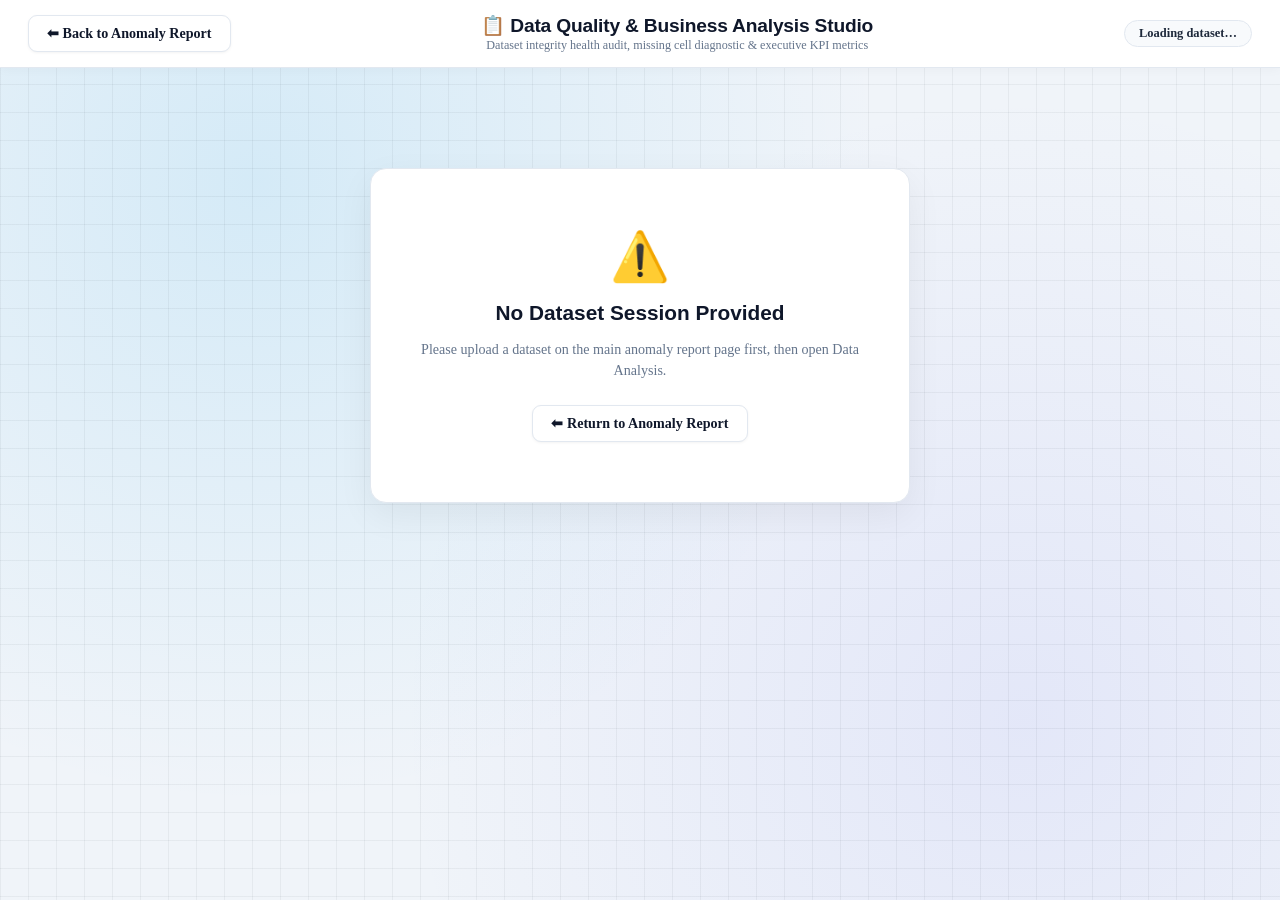
<file: static/analysis.html>
<!DOCTYPE html>
<html lang="en" data-theme="nordic">
<head>
  <meta charset="UTF-8" />
  <meta name="viewport" content="width=device-width, initial-scale=1.0" />
  <title>Data Quality &amp; Business Analysis Studio — Anomaly Engine</title>
  <link rel="stylesheet" href="style.css?v=18.0" />
</head>
<body class="studio-page-body">
  <header class="studio-header">
    <div class="studio-header-left">
      <button type="button" class="btn-back-to-report" id="btn-back-to-report" title="Return to Anomaly Report">
        ⬅ Back to Anomaly Report
      </button>
    </div>
    <div class="studio-header-center">
      <h1 class="studio-title">📋 Data Quality &amp; Business Analysis Studio</h1>
      <span class="studio-subtitle">Dataset integrity health audit, missing cell diagnostic &amp; executive KPI metrics</span>
    </div>
    <div class="studio-header-right">
      <span class="studio-dataset-pill" id="dataset-name-pill">Loading dataset…</span>
    </div>
  </header>

  <main class="studio-main-container">
    <!-- Error / No Session State -->
    <div id="studio-error-state" class="studio-error-card hidden">
      <div class="error-icon">⚠️</div>
      <h2 id="studio-error-title">No Active Dataset Session</h2>
      <p id="studio-error-msg">Please return to the Anomaly Report to upload a spreadsheet first.</p>
      <button type="button" class="btn-back-to-report" id="btn-error-back">⬅ Return to Anomaly Report</button>
    </div>

    <div id="analysis-main-content">
      <!-- Executive Summary Cards: Health Score + Business KPIs -->
      <section class="analysis-executive-grid">
        <!-- Health Score Card -->
        <div class="analysis-hero-card">
          <div class="card-top-tag">
            <span class="tag-title">DATA INTEGRITY SCORE</span>
            <span class="health-badge" id="analysis-health-badge">Analyzing…</span>
          </div>
          <div class="health-score-container">
            <div class="health-score-dial">
              <div class="health-score-value" id="analysis-health-score">--%</div>
              <div class="health-score-label">Overall Integrity</div>
            </div>
            <div class="health-details-list" id="analysis-health-details"></div>
          </div>
        </div>

        <!-- Business KPIs Card -->
        <div class="analysis-hero-card kpi-hero-card">
          <div class="card-top-tag">
            <span class="tag-title">💼 EXECUTIVE BUSINESS KPIS</span>
            <span class="kpi-auto-tag">Auto-Calculated</span>
          </div>
          <div class="kpis-grid" id="analysis-kpis-grid"></div>
        </div>
      </section>

      <!-- Column Distribution Profiling Section -->
      <section class="analysis-table-section">
        <div class="table-section-header">
          <div>
            <h2 class="table-section-title">📊 Parameter &amp; Column Distribution Profiling</h2>
            <p class="table-section-desc">Audit each column's completeness, distinct values, and statistical distributions</p>
          </div>
          <div class="table-header-controls">
            <input type="text" id="col-search-input" class="col-search-box" placeholder="🔍 Search columns…" />
            <div class="table-filter-chips" id="analysis-col-filters">
              <button type="button" class="col-filter-chip active" data-col-filter="all">All (<span id="col-filter-count-all">0</span>)</button>
              <button type="button" class="col-filter-chip" data-col-filter="numeric">Numeric (<span id="col-filter-count-num">0</span>)</button>
              <button type="button" class="col-filter-chip" data-col-filter="categorical">Categorical (<span id="col-filter-count-cat">0</span>)</button>
              <button type="button" class="col-filter-chip" data-col-filter="issues">Missing/Nulls (<span id="col-filter-count-issues">0</span>)</button>
            </div>
          </div>
        </div>

        <div class="analysis-table-wrap">
          <table class="analysis-table" id="analysis-table">
            <thead>
              <tr>
                <th>Column Name</th>
                <th>Type</th>
                <th>Completeness</th>
                <th>Missing / Corrupted</th>
                <th>Distinct Values</th>
                <th>Summary Statistics &amp; Distributions</th>
              </tr>
            </thead>
            <tbody id="analysis-table-body"></tbody>
          </table>
        </div>
      </section>
    </div>
  </main>

  <script src="analysis.js?v=18.0"></script>
</body>
</html>
</file>
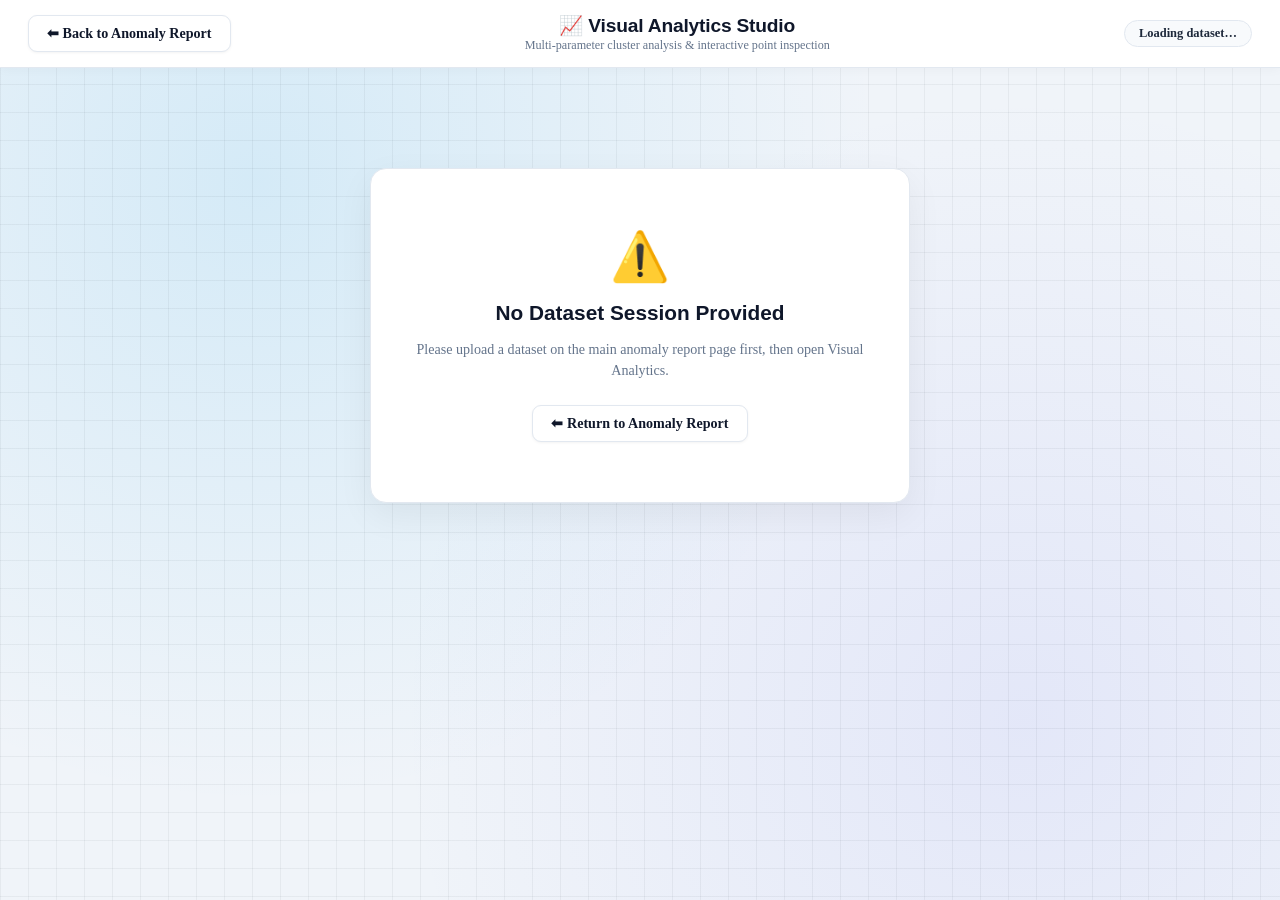
<file: static/visuals.html>
<!DOCTYPE html>
<html lang="en" data-theme="nordic">
<head>
  <meta charset="UTF-8" />
  <meta name="viewport" content="width=device-width, initial-scale=1.0" />
  <title>Visual Analytics Studio — Anomaly Engine</title>
  <link rel="stylesheet" href="style.css?v=18.0" />
</head>
<body class="studio-page-body">
  <header class="studio-header">
    <div class="studio-header-left">
      <button type="button" class="btn-back-to-report" id="btn-back-to-report" title="Return to Anomaly Report">
        ⬅ Back to Anomaly Report
      </button>
    </div>
    <div class="studio-header-center">
      <h1 class="studio-title">📈 Visual Analytics Studio</h1>
      <span class="studio-subtitle">Multi-parameter cluster analysis &amp; interactive point inspection</span>
    </div>
    <div class="studio-header-right">
      <span class="studio-dataset-pill" id="dataset-name-pill">Loading dataset…</span>
    </div>
  </header>

  <main class="studio-main-container">
    <!-- Controls Toolbar -->
    <div class="studio-controls-bar">
      <div class="studio-control-group">
        <label for="chart-x-col">X-Axis Parameter:</label>
        <select id="chart-x-col" class="chart-select"></select>
      </div>
      <div class="studio-control-group">
        <label for="chart-y-col">Y-Axis Parameter:</label>
        <select id="chart-y-col" class="chart-select"></select>
      </div>
      <div class="studio-filter-group" id="chart-filter-buttons">
        <button type="button" class="legend-btn btn-all active" data-chart-filter="all" title="Show all points">All Points</button>
        <button type="button" class="legend-btn btn-high" data-chart-filter="high" title="Show only high confidence anomalies">🔴 High Anomaly</button>
        <button type="button" class="legend-btn btn-med" data-chart-filter="med" title="Show only medium confidence anomalies">🟡 Med Anomaly</button>
        <button type="button" class="legend-btn btn-normal" data-chart-filter="normal" title="Show only normal records">🔵 Normal Record</button>
      </div>
      <div class="studio-controls-tip">
        <span>💡 Click any dot on the chart to inspect row details</span>
      </div>
    </div>

    <!-- Error / No Session State -->
    <div id="studio-error-state" class="studio-error-card hidden">
      <div class="error-icon">⚠️</div>
      <h2 id="studio-error-title">No Active Dataset Session</h2>
      <p id="studio-error-msg">Please return to the Anomaly Report to upload a spreadsheet or run anomaly detection first.</p>
      <button type="button" class="btn-back-to-report" id="btn-error-back">⬅ Return to Anomaly Report</button>
    </div>

    <!-- Studio Content Grid: Left Chart + Right Inspector -->
    <div class="studio-grid" id="studio-content-grid">
      <!-- Chart Column -->
      <div class="studio-chart-wrapper">
        <canvas id="parameter-scatter-canvas"></canvas>
      </div>

      <!-- Inspector Column -->
      <aside class="studio-inspector-panel">
        <div class="inspector-card-header">
          <div>
            <div class="inspector-card-title">🔍 Row Inspector</div>
            <div class="inspector-card-subtitle">Real-time parameters &amp; audit findings</div>
          </div>
          <span class="inspector-badge badge-normal" id="inspector-status-badge">Select a Point</span>
        </div>

        <div class="inspector-empty-state" id="inspector-empty">
          <div class="empty-icon">🎯</div>
          <h3>Select Any Point on the Chart</h3>
          <p>Click any normal or flagged dot on the scatter plot to inspect its exact Excel row number, parameter breakdown, and AI audit notes.</p>
        </div>

        <div class="inspector-details-wrap hidden" id="inspector-content">
          <div class="inspector-row-headline">
            <h2 id="inspector-row-title">Excel Row --</h2>
            <span class="inspector-row-sub" id="inspector-row-sub"></span>
          </div>

          <!-- Anomaly Diagnosis Box if flagged -->
          <div class="inspector-diagnosis-box hidden" id="inspector-diagnosis-box">
            <div class="diag-header">⚡ Detection Diagnosis</div>
            <div class="diag-content" id="inspector-diagnosis-text"></div>
          </div>

          <!-- Parameter Values Grid -->
          <div class="inspector-values-section">
            <div class="values-section-title">Row Parameters &amp; Values</div>
            <div class="inspector-stats-grid" id="inspector-stats-grid"></div>
          </div>
        </div>
      </aside>
    </div>
  </main>

  <script src="chart.umd.min.js"></script>
  <script src="visuals.js?v=18.0"></script>
</body>
</html>
</file>
<file: static/style.css>
:root, [data-theme="nordic"] {
    --bg-base: #f0f4f9;
    --bg-pattern: 
        linear-gradient(rgba(15, 23, 42, 0.05) 1px, transparent 1px),
        linear-gradient(90deg, rgba(15, 23, 42, 0.05) 1px, transparent 1px),
        radial-gradient(circle at 20% 20%, rgba(14, 165, 233, 0.12) 0%, transparent 50%),
        radial-gradient(circle at 80% 80%, rgba(99, 102, 241, 0.09) 0%, transparent 50%);
    --pattern-size: 28px 28px, 28px 28px, 100% 100%, 100% 100%;

    --sidebar-bg: #ffffff;
    --sidebar-border: #cbd5e1;
    --sidebar-text: #0f172a;
    --sidebar-subtext: #475569;
    --input-bg: #f8fafc;
    --input-border: #cbd5e1;

    --panel: #ffffff;
    --panel-border: #e2e8f0;
    --panel-shadow: 0 16px 40px rgba(15, 23, 42, 0.08);
    
    --card-bg: #ffffff;
    --card-border: #e2e8f0;
    --card-hover-border: #38bdf8;

    --text: #1e293b;
    --text-heading: #0f172a;
    --text-muted: #64748b;
    
    --accent: #0284c7;
    --accent-hover: #0369a1;
    --accent-dim: rgba(2, 132, 199, 0.12);
    --accent-gradient: linear-gradient(135deg, #0284c7 0%, #4f46e5 100%);

    --danger: #e11d48;
    --danger-dim: rgba(225, 29, 72, 0.12);
    --warn: #d97706;
    --warn-dim: rgba(217, 119, 6, 0.12);
    --success: #059669;
    --success-dim: rgba(5, 150, 105, 0.12);

    --border: #e2e8f0;
    --table-head-bg: #f8fafc;
    --table-border: #e2e8f0;

    --breakdown-track: #e2e8f0;
    --breakdown-fill: linear-gradient(90deg, #0284c7 0%, #6366f1 100%);

    --stat-pill-bg: #f8fafc;
    --stat-pill-border: #cbd5e1;
    --stat-pill-text: #334155;

    --summary-box-bg: #f0f9ff;
    --summary-box-border: #bae6fd;
    --summary-box-text: #0369a1;

    --chip-bg: #f1f5f9;
    --chip-text: #475569;
    --chip-border: #cbd5e1;
}
[data-theme="midnight"] {
    --bg-base: #080d1a;
    --bg-pattern: 
        linear-gradient(rgba(56, 189, 248, 0.05) 1px, transparent 1px),
        linear-gradient(90deg, rgba(56, 189, 248, 0.05) 1px, transparent 1px),
        radial-gradient(circle at 15% 15%, rgba(56, 189, 248, 0.15) 0%, transparent 45%),
        radial-gradient(circle at 85% 85%, rgba(99, 102, 241, 0.14) 0%, transparent 50%),
        radial-gradient(circle at 50% 50%, rgba(147, 51, 234, 0.07) 0%, transparent 65%);
    --pattern-size: 32px 32px, 32px 32px, 100% 100%, 100% 100%, 100% 100%;

    --sidebar-bg: rgba(11, 18, 33, 0.88);
    --sidebar-border: rgba(56, 189, 248, 0.18);
    --sidebar-text: #f8fafc;
    --sidebar-subtext: #94a3b8;
    --input-bg: rgba(17, 27, 49, 0.8);
    --input-border: rgba(255, 255, 255, 0.12);

    --panel: #0c1426;
    --panel-border: rgba(56, 189, 248, 0.16);
    --panel-shadow: 0 16px 40px rgba(0, 0, 0, 0.5);
    
    --card-bg: #111a2f;
    --card-border: rgba(255, 255, 255, 0.08);
    --card-hover-border: rgba(56, 189, 248, 0.35);

    --text: #e2e8f0;
    --text-heading: #ffffff;
    --text-muted: #8ca0ba;
    
    --accent: #38bdf8;
    --accent-hover: #0ea5e9;
    --accent-dim: rgba(56, 189, 248, 0.18);
    --accent-gradient: linear-gradient(135deg, #38bdf8 0%, #6366f1 100%);

    --danger: #f43f5e;
    --danger-dim: rgba(244, 63, 94, 0.2);
    --warn: #fbbf24;
    --warn-dim: rgba(251, 191, 36, 0.2);
    --success: #34d399;
    --success-dim: rgba(52, 211, 153, 0.2);

    --border: rgba(255, 255, 255, 0.1);
    --table-head-bg: #14203a;
    --table-border: rgba(255, 255, 255, 0.06);

    --breakdown-track: #15223e;
    --breakdown-fill: linear-gradient(90deg, #38bdf8 0%, #818cf8 100%);

    --stat-pill-bg: #162442;
    --stat-pill-border: rgba(56, 189, 248, 0.22);
    --stat-pill-text: #cbd5e1;

    --summary-box-bg: rgba(56, 189, 248, 0.08);
    --summary-box-border: rgba(56, 189, 248, 0.25);
    --summary-box-text: #e2e8f0;
    
    --chip-bg: #141f36;
    --chip-text: #94a3b8;
    --chip-border: rgba(255, 255, 255, 0.12);
}

[data-theme="emerald"] {
    --bg-base: #05120c;
    --bg-pattern: 
        radial-gradient(rgba(52, 211, 153, 0.15) 1.5px, transparent 1.5px),
        radial-gradient(circle at 20% 20%, rgba(16, 185, 129, 0.2) 0%, transparent 45%),
        radial-gradient(circle at 80% 80%, rgba(6, 182, 212, 0.14) 0%, transparent 50%);
    --pattern-size: 24px 24px, 100% 100%, 100% 100%;

    --sidebar-bg: rgba(8, 25, 18, 0.88);
    --sidebar-border: rgba(52, 211, 153, 0.24);
    --sidebar-text: #ecfdf5;
    --sidebar-subtext: #a7f3d0;
    --input-bg: rgba(12, 36, 26, 0.8);
    --input-border: rgba(52, 211, 153, 0.18);

    --panel: #091c13;
    --panel-border: rgba(52, 211, 153, 0.2);
    --panel-shadow: 0 16px 40px rgba(0, 0, 0, 0.55);
    
    --card-bg: #0e271c;
    --card-border: rgba(52, 211, 153, 0.15);
    --card-hover-border: rgba(52, 211, 153, 0.45);

    --text: #d1fae5;
    --text-heading: #ffffff;
    --text-muted: #6ee7b7;
    
    --accent: #10b981;
    --accent-hover: #059669;
    --accent-dim: rgba(16, 185, 129, 0.22);
    --accent-gradient: linear-gradient(135deg, #10b981 0%, #06b6d4 100%);

    --danger: #f43f5e;
    --danger-dim: rgba(244, 63, 94, 0.25);
    --warn: #f59e0b;
    --warn-dim: rgba(245, 158, 11, 0.25);
    --success: #34d399;
    --success-dim: rgba(52, 211, 153, 0.25);

    --border: rgba(52, 211, 153, 0.16);
    --table-head-bg: #113123;
    --table-border: rgba(52, 211, 153, 0.1);

    --breakdown-track: #123325;
    --breakdown-fill: linear-gradient(90deg, #10b981 0%, #06b6d4 100%);

    --stat-pill-bg: #123325;
    --stat-pill-border: rgba(52, 211, 153, 0.25);
    --stat-pill-text: #d1fae5;

    --summary-box-bg: rgba(16, 185, 129, 0.1);
    --summary-box-border: rgba(16, 185, 129, 0.3);
    --summary-box-text: #ecfdf5;

    --chip-bg: #0f2c1f;
    --chip-text: #a7f3d0;
    --chip-border: rgba(52, 211, 153, 0.18);
}

[data-theme="aurora"] {
    --bg-base: #0c0819;
    --bg-pattern: 
        linear-gradient(rgba(192, 132, 252, 0.05) 1px, transparent 1px),
        linear-gradient(90deg, rgba(192, 132, 252, 0.05) 1px, transparent 1px),
        radial-gradient(circle at 15% 20%, rgba(168, 85, 247, 0.22) 0%, transparent 45%),
        radial-gradient(circle at 85% 80%, rgba(244, 63, 94, 0.18) 0%, transparent 50%),
        radial-gradient(circle at 50% 50%, rgba(59, 130, 246, 0.12) 0%, transparent 60%);
    --pattern-size: 32px 32px, 32px 32px, 100% 100%, 100% 100%, 100% 100%;

    --sidebar-bg: rgba(21, 15, 41, 0.88);
    --sidebar-border: rgba(192, 132, 252, 0.22);
    --sidebar-text: #faf5ff;
    --sidebar-subtext: #d8b4fe;
    --input-bg: rgba(28, 20, 53, 0.8);
    --input-border: rgba(192, 132, 252, 0.18);

    --panel: #130e26;
    --panel-border: rgba(192, 132, 252, 0.2);
    --panel-shadow: 0 16px 40px rgba(0, 0, 0, 0.55);
    
    --card-bg: #1a1334;
    --card-border: rgba(192, 132, 252, 0.14);
    --card-hover-border: rgba(192, 132, 252, 0.4);

    --text: #f3e8ff;
    --text-heading: #ffffff;
    --text-muted: #c084fc;
    
    --accent: #a855f7;
    --accent-hover: #9333ea;
    --accent-dim: rgba(168, 85, 247, 0.25);
    --accent-gradient: linear-gradient(135deg, #a855f7 0%, #f43f5e 100%);

    --danger: #f43f5e;
    --danger-dim: rgba(244, 63, 94, 0.25);
    --warn: #fbbf24;
    --warn-dim: rgba(251, 191, 36, 0.25);
    --success: #34d399;
    --success-dim: rgba(52, 211, 153, 0.25);

    --border: rgba(192, 132, 252, 0.16);
    --table-head-bg: #211843;
    --table-border: rgba(192, 132, 252, 0.1);

    --breakdown-track: #241a4a;
    --breakdown-fill: linear-gradient(90deg, #a855f7 0%, #f43f5e 100%);

    --stat-pill-bg: #221845;
    --stat-pill-border: rgba(192, 132, 252, 0.25);
    --stat-pill-text: #f3e8ff;

    --summary-box-bg: rgba(168, 85, 247, 0.12);
    --summary-box-border: rgba(168, 85, 247, 0.3);
    --summary-box-text: #faf5ff;

    --chip-bg: #201741;
    --chip-text: #d8b4fe;
    --chip-border: rgba(192, 132, 252, 0.2);
}

* { box-sizing: border-box; }

body {
    margin: 0;
    background-color: var(--bg-base);
    background-image: var(--bg-pattern);
    background-size: var(--pattern-size);
    background-attachment: fixed;
    color: var(--text);
    font-family: 'Inter', -apple-system, sans-serif;
    font-size: 14px;
    min-height: 100vh;
    transition: background-color 0.3s, color 0.3s;
}

h1, h2, h3 { font-family: 'Space Grotesk', sans-serif; margin: 0; }
.hidden { display: none !important; }

.layout {
    display: flex;
    min-height: 100vh;
    padding: 16px; 
    gap: 16px;
}

.sidebar {
    width: 290px;
    flex-shrink: 0;
    background: var(--sidebar-bg);
    backdrop-filter: blur(25px);
    -webkit-backdrop-filter: blur(25px);
    border: 1px solid var(--sidebar-border);
    border-radius: 24px;
    padding: 24px 20px;
    color: var(--sidebar-text);
    box-shadow: 0 8px 32px rgba(0, 0, 0, 0.25);
    max-height: calc(100vh - 32px);
    overflow-y: auto;
    transition: background 0.3s, border-color 0.3s, color 0.3s;
}

.sidebar::-webkit-scrollbar { width: 4px; }
.sidebar::-webkit-scrollbar-track { background: transparent; }
.sidebar::-webkit-scrollbar-thumb { background: rgba(255, 255, 255, 0.15); border-radius: 4px; }
.sidebar::-webkit-scrollbar-thumb:hover { background: rgba(255, 255, 255, 0.3); }

.sidebar-header { font-size: 1.25rem; font-weight: 700; margin-bottom: 22px; color: var(--sidebar-text); }
.side-section { margin-bottom: 22px; }
.side-section h3 { font-size: 0.82rem; font-weight: 600; margin-bottom: 12px; color: var(--sidebar-subtext); text-transform: uppercase; letter-spacing: 0.05em; }
.field-label, .hint, .hr-values.empty { color: var(--sidebar-subtext) !important; display: block; font-size: 0.78rem; margin: 12px 0 5px; }
.optional-tag { border: 1px solid var(--sidebar-border); color: var(--sidebar-subtext); border-radius: 999px; padding: 1px 8px; margin-left: 6px; font-size: 0.68rem; }

.theme-picker-grid { display: grid; grid-template-columns: 1fr 1fr; gap: 8px; margin-bottom: 18px; }
.theme-btn {
    background: var(--input-bg);
    border: 1px solid var(--sidebar-border);
    color: var(--sidebar-subtext);
    border-radius: 8px;
    padding: 8px 6px;
    font-size: 0.78rem;
    font-family: 'Inter', sans-serif;
    font-weight: 600;
    cursor: pointer;
    transition: 0.2s;
    text-align: center;
}
.theme-btn:hover { color: var(--sidebar-text); border-color: var(--accent); background: var(--accent-dim); }
.theme-btn.active {
    background: var(--accent);
    color: #ffffff;
    border-color: var(--accent);
    box-shadow: 0 2px 10px var(--accent-dim);
}

.segmented { background: var(--input-bg); border: 1px solid var(--sidebar-border); border-radius: 8px; padding: 4px; display: flex; gap: 4px; }
.segment { color: var(--sidebar-subtext); border-radius: 6px; padding: 8px 0; font-size: 0.82rem; font-family: 'Inter', sans-serif; font-weight: 600; transition: 0.2s; background: transparent; border: none; cursor: pointer; flex: 1; }
.segment.active { background: var(--accent); color: #ffffff; box-shadow: 0 2px 8px var(--accent-dim); }
.segment:not(.active):hover { color: var(--sidebar-text); background: var(--accent-dim); }

.preset-grid { display: grid; grid-template-columns: 1fr 1fr; gap: 8px; margin: 8px 0 16px; }
.preset-btn {
    min-height: 34px;
    display: flex;
    align-items: center;
    justify-content: center;
    background: var(--input-bg);
    color: var(--sidebar-subtext);
    border: 1px solid var(--sidebar-border);
    border-radius: 8px;
    padding: 6px 8px;
    font-size: 0.78rem;
    font-family: 'Inter', sans-serif;
    font-weight: 600;
    cursor: pointer;
    transition: 0.2s;
    text-align: center;
}
.preset-btn:hover { background: var(--accent-dim); color: var(--sidebar-text); border-color: var(--accent); }
.preset-btn.active { background: var(--accent); color: #ffffff; border-color: var(--accent); box-shadow: 0 2px 8px var(--accent-dim); }

input[type="range"] { width: 100%; accent-color: var(--accent); background: transparent; height: 18px; cursor: pointer; }
select, input[type="text"] {
    width: 100%;
    background: var(--input-bg);
    border: 1px solid var(--sidebar-border);
    color: var(--sidebar-text);
    border-radius: 8px;
    padding: 10px 12px;
    font-family: 'Inter', sans-serif;
}
select:focus, input[type="text"]:focus { outline: none; border-color: var(--accent); box-shadow: 0 0 8px var(--accent-dim); }
select option { background: var(--bg-base); color: var(--text); }
.hr-values { background: var(--input-bg); border: 1px solid var(--sidebar-border); border-radius: 8px; padding: 8px; max-height: 160px; overflow-y: auto; }
.hr-values label { display: flex; align-items: center; gap: 8px; padding: 4px 0; font-size: 0.82rem; cursor: pointer; color: var(--sidebar-text); }
.hr-values input[type="checkbox"] { accent-color: var(--accent); }

.toggle-row {
    display: flex;
    justify-content: space-between;
    align-items: center;
    background: var(--input-bg);
    border: 1px solid var(--sidebar-border);
    border-radius: 10px;
    padding: 10px 12px;
    margin: 18px 0 8px;
    cursor: pointer;
    transition: 0.2s;
}
.toggle-row:hover {
    border-color: var(--accent);
}
.toggle-label { font-size: 0.82rem; font-weight: 600; color: var(--sidebar-text); }
.toggle-sub { font-size: 0.7rem; color: var(--sidebar-subtext); margin-top: 2px; }

.switch {
    position: relative;
    width: 44px;
    height: 24px;
    display: inline-block;
    flex-shrink: 0;
    cursor: pointer;
}
.switch input {
    opacity: 0 !important;
    width: 0 !important;
    height: 0 !important;
    position: absolute !important;
    margin: 0 !important;
    pointer-events: none;
}
.slider-toggle {
    position: absolute;
    cursor: pointer;
    inset: 0;
    background: #cbd5e1;
    border-radius: 999px;
    transition: 0.25s cubic-bezier(0.4, 0, 0.2, 1);
    border: 1px solid var(--sidebar-border);
}
.slider-toggle::before {
    content: "";
    position: absolute;
    height: 18px;
    width: 18px;
    left: 2px;
    bottom: 2px;
    background: #ffffff;
    border-radius: 50%;
    transition: 0.25s cubic-bezier(0.4, 0, 0.2, 1);
    box-shadow: 0 1px 4px rgba(0, 0, 0, 0.25);
}
.switch input:checked + .slider-toggle {
    background: var(--accent);
    border-color: var(--accent);
}
.switch input:checked + .slider-toggle::before {
    transform: translateX(20px);
    background: #ffffff;
}

.main {
    flex: 1;
    background: var(--panel);
    border: 1px solid var(--panel-border);
    border-radius: 24px;
    padding: 32px 40px 60px;
    box-shadow: var(--panel-shadow);
    overflow-y: auto;
    transition: background 0.3s, border-color 0.3s;
}

.hero {
    display: flex;
    justify-content: space-between;
    align-items: center;
    padding-bottom: 24px;
    border-bottom: 1px solid var(--border);
    margin-bottom: 30px;
}
.hero-title { font-size: 1.8rem; font-weight: 700; color: var(--text-heading); margin: 0; }
.hero-sub { color: var(--text-muted); margin-top: 6px; }
.status-pill {
    background: var(--card-bg);
    border: 1px solid var(--border);
    color: var(--text-muted);
    border-radius: 999px;
    padding: 6px 14px;
    font-weight: 500;
    font-size: 0.8rem;
    display: inline-flex;
    align-items: center;
}
.status-pill::before { content: "●"; margin-right: 6px; color: var(--accent); }

.card {
    background: var(--card-bg);
    border: 1px solid var(--card-border);
    border-radius: 16px;
    padding: 24px;
    margin-bottom: 24px;
    transition: border-color 0.2s, background 0.2s;
}
.upload-card {
    border: 2px dashed var(--border);
    text-align: center;
    cursor: pointer;
    transition: 0.2s;
}
.upload-card:hover {
    border-color: var(--accent);
    box-shadow: 0 0 24px var(--accent-dim);
}
.upload-icon { font-size: 2rem; color: var(--accent); margin-bottom: 12px; }
.upload-inner p { margin: 3px 0; }
.upload-text-main { color: var(--text-heading); }
.meta-line { color: var(--text-muted); font-size: 0.88rem; margin: 4px 0 12px; }

.sample-btn-wrap { margin-top: 14px; }
.btn-sample {
    background: var(--input-bg);
    border: 1px solid var(--border);
    color: var(--text);
    border-radius: 999px;
    padding: 6px 16px;
    font-size: 0.78rem;
    font-family: 'Inter', sans-serif;
    font-weight: 600;
    cursor: pointer;
    transition: 0.2s;
}
.btn-sample:hover {
    background: var(--accent-dim);
    color: var(--accent);
    border-color: var(--accent);
    transform: translateY(-1px);
}

.table-wrap { border: 1px solid var(--border); border-radius: 12px; overflow: hidden; margin-bottom: 24px; background: var(--card-bg); }
table { width: 100%; border-collapse: collapse; font-size: 0.85rem; white-space: nowrap; }
th { background: var(--table-head-bg); color: var(--text-muted); font-weight: 600; padding: 12px 16px; text-align: left; border-bottom: 1px solid var(--border); }
td { padding: 12px 16px; border-bottom: 1px solid var(--table-border); color: var(--text); }
tr:last-child td { border-bottom: none; }
tr:hover td { background: var(--table-head-bg); }

.metric-row { display: flex; gap: 16px; margin-bottom: 24px; flex-wrap: wrap; }
.metric-card {
    flex: 1;
    min-width: 140px;
    border: 1px solid var(--card-border);
    border-radius: 14px;
    padding: 16px 20px;
    background: var(--card-bg);
    box-shadow: 0 4px 16px rgba(0, 0, 0, 0.15);
    transition: transform 0.2s, box-shadow 0.2s, border-color 0.2s;
}
.metric-card:hover {
    transform: translateY(-2px);
    box-shadow: 0 8px 24px rgba(0, 0, 0, 0.25);
    border-color: var(--card-hover-border);
}
.metric-card-icon { font-size: 1.2rem; margin-bottom: 4px; }
.metric-value { font-size: 2rem; font-weight: 700; font-family: 'Space Grotesk', sans-serif; line-height: 1.1; color: var(--text-heading); }
.metric-label { font-size: 0.8rem; color: var(--text-muted); margin-top: 4px; font-weight: 500; }
.metric-card.accent { border-top: 3px solid var(--accent); }
.metric-card.accent .metric-value { color: var(--accent); }
.metric-card.high { border-top: 3px solid var(--danger); }
.metric-card.high .metric-value { color: var(--danger); }
.metric-card.medium { border-top: 3px solid var(--warn); }
.metric-card.medium .metric-value { color: var(--warn); }

.visual-panel {
    background: var(--card-bg);
    border: 1px solid var(--card-border);
    border-radius: 14px;
    padding: 18px 22px;
    margin-bottom: 20px;
}
.visual-panel-header {
    display: flex;
    justify-content: space-between;
    align-items: center;
    margin-bottom: 14px;
}
.visual-panel-title {
    font-weight: 700;
    font-size: 0.95rem;
    color: var(--text-heading);
}
.visual-panel-subtitle {
    font-size: 0.78rem;
    color: var(--text-muted);
    display: block;
    margin-top: 2px;
}
.visual-panel-badge {
    background: var(--input-bg);
    color: var(--text-muted);
    font-size: 0.7rem;
    font-weight: 700;
    letter-spacing: 0.05em;
    padding: 3px 10px;
    border-radius: 999px;
    border: 1px solid var(--border);
}
.breakdown-bars { display: flex; flex-direction: column; gap: 10px; }
.breakdown-item { display: flex; align-items: center; gap: 12px; font-size: 0.82rem; }
.breakdown-name { width: 130px; font-weight: 600; color: var(--text); white-space: nowrap; overflow: hidden; text-overflow: ellipsis; flex-shrink: 0; }
.breakdown-track { flex: 1; height: 10px; background: var(--breakdown-track); border-radius: 999px; overflow: hidden; }
.breakdown-fill { height: 100%; border-radius: 999px; background: var(--breakdown-fill); transition: width 0.6s cubic-bezier(0.16, 1, 0.3, 1); }
.breakdown-count { width: 65px; text-align: right; font-weight: 600; color: var(--text-muted); font-size: 0.78rem; flex-shrink: 0; }

.results-summary-box {
    background: var(--summary-box-bg);
    border: 1px solid var(--summary-box-border);
    border-radius: 12px;
    padding: 14px 18px;
    margin-bottom: 20px;
    font-size: 0.9rem;
    line-height: 1.5;
    color: var(--summary-box-text);
}

.filter-toolbar { display: flex; align-items: center; gap: 12px; margin-bottom: 16px; flex-wrap: wrap; }
.filter-label { font-size: 0.8rem; font-weight: 600; color: var(--text-muted); }
.filter-chips { display: flex; gap: 8px; flex-wrap: wrap; }
.filter-chip {
    background: var(--chip-bg);
    border: 1px solid var(--chip-border);
    border-radius: 999px;
    padding: 5px 12px;
    font-size: 0.78rem;
    font-family: 'Inter', sans-serif;
    font-weight: 600;
    color: var(--chip-text);
    cursor: pointer;
    transition: 0.2s;
}
.filter-chip:hover { background: var(--accent-dim); border-color: var(--accent); color: var(--text-heading); }
.filter-chip.active { background: var(--accent); color: #ffffff; border-color: var(--accent); box-shadow: 0 2px 10px var(--accent-dim); }

.bulk-actions { margin-left: auto; display: flex; gap: 8px; }
.btn-bulk {
    background: var(--chip-bg);
    border: 1px solid var(--chip-border);
    border-radius: 8px;
    padding: 5px 12px;
    font-size: 0.76rem;
    font-family: 'Inter', sans-serif;
    font-weight: 600;
    color: var(--chip-text);
    cursor: pointer;
    transition: 0.15s;
}
.btn-bulk:hover {
    background: var(--accent-dim);
    color: var(--text-heading);
    border-color: var(--accent);
}

/* ==========================================================================
   QUICK ANOMALY NUMBERS BAR
   ========================================================================== */
.anomaly-numbers-bar {
    background: var(--card-bg);
    border: 1px solid var(--card-border);
    border-radius: 16px;
    padding: 16px 20px;
    margin-bottom: 20px;
    box-shadow: 0 1px 4px rgba(0, 0, 0, 0.05);
    transition: all 0.2s;
}
.numbers-bar-header {
    display: flex;
    justify-content: space-between;
    align-items: center;
    margin-bottom: 12px;
    flex-wrap: wrap;
    gap: 10px;
}
.numbers-bar-title {
    font-size: 0.86rem;
    color: var(--text-heading);
    display: flex;
    align-items: center;
    gap: 6px;
}
.numbers-bar-actions {
    display: flex;
    align-items: center;
    gap: 8px;
}
.btn-text-action {
    background: none;
    border: none;
    color: var(--accent);
    font-size: 0.8rem;
    font-weight: 600;
    cursor: pointer;
    padding: 2px 4px;
    font-family: inherit;
    transition: color 0.15s;
}
.btn-text-action:hover {
    text-decoration: underline;
    color: #1a56db;
}
.action-sep {
    color: var(--border);
    font-size: 0.8rem;
}
.numbers-chips-container {
    display: flex;
    flex-wrap: wrap;
    gap: 8px;
    max-height: 180px;
    overflow-y: auto;
    padding: 2px;
}

/* Number Chips */
.num-chip {
    display: inline-flex;
    align-items: center;
    gap: 6px;
    padding: 6px 14px;
    border-radius: 8px;
    font-size: 0.82rem;
    font-weight: 600;
    cursor: pointer;
    font-family: inherit;
    border: 1px solid var(--border);
    background: var(--card-bg);
    color: var(--text-heading);
    transition: all 0.18s cubic-bezier(0.4, 0, 0.2, 1);
    user-select: none;
}
.num-chip:hover {
    transform: translateY(-1px);
    box-shadow: 0 3px 8px rgba(0, 0, 0, 0.08);
}
.num-chip.high {
    border-color: #feb2b2;
    background: #fff5f5;
    color: #c53030;
}
.num-chip.high:hover {
    border-color: #e53e3e;
    background: #fed7d7;
}
.num-chip.high.active {
    background: #e53e3e !important;
    color: #ffffff !important;
    border-color: #c53030 !important;
    box-shadow: 0 2px 10px rgba(229, 62, 62, 0.35);
}
.num-chip.medium {
    border-color: #fefcbf;
    background: #fffff0;
    color: #b7791f;
}
.num-chip.medium:hover {
    border-color: #d69e2e;
    background: #fef08a;
}
.num-chip.medium.active {
    background: #d69e2e !important;
    color: #ffffff !important;
    border-color: #b7791f !important;
    box-shadow: 0 2px 10px rgba(214, 158, 46, 0.35);
}
.num-chip.dismissed {
    opacity: 0.45;
    text-decoration: line-through;
    border-color: var(--border) !important;
    background: var(--input-bg) !important;
    color: var(--text-muted) !important;
}

/* ==========================================================================
   ANOMALY CARDS (COLLAPSIBLE & EXPANDABLE)
   ========================================================================== */
.anomaly-card {
    border: 1px solid var(--card-border);
    border-left: 4px solid var(--warn);
    border-radius: 14px;
    padding: 18px 22px;
    margin-bottom: 14px;
    background: var(--card-bg);
    box-shadow: 0 2px 12px rgba(0, 0, 0, 0.15);
    transition: transform 0.15s, box-shadow 0.15s, border-color 0.15s, padding 0.2s;
}
.anomaly-card:hover {
    box-shadow: 0 6px 20px rgba(0, 0, 0, 0.25);
    border-color: var(--card-hover-border);
}
.anomaly-card.high { border-left-color: var(--danger); }
.anomaly-card-top { display: flex; justify-content: space-between; align-items: center; margin-bottom: 8px; flex-wrap: wrap; gap: 8px; }
.card-header-main { cursor: pointer; user-select: none; }
.anomaly-row-label { font-weight: 600; font-size: 1rem; color: var(--text-heading); }
.anomaly-cols { color: var(--text-muted); font-size: 0.82rem; margin-top: 2px; }
.anomaly-note { font-size: 0.92rem; line-height: 1.5; margin-top: 6px; color: var(--text); }

/* Collapsed State */
.anomaly-card.collapsed {
    padding: 11px 18px;
    margin-bottom: 8px;
    box-shadow: 0 1px 4px rgba(0, 0, 0, 0.06);
}
.anomaly-card.collapsed .anomaly-card-top {
    margin-bottom: 0;
}
.anomaly-card.collapsed .anomaly-card-body {
    display: none;
}
.anomaly-card:not(.collapsed) .collapsed-preview-tag {
    display: none;
}
.collapsed-preview-tag {
    font-size: 0.75rem;
    font-weight: 500;
    color: var(--text-muted);
    background: var(--stat-pill-bg);
    border: 1px solid var(--border);
    padding: 2px 8px;
    border-radius: 6px;
    margin-left: 8px;
    vertical-align: middle;
}
.btn-card-toggle {
    background: none;
    border: 1px solid var(--border);
    border-radius: 6px;
    padding: 4px 6px;
    cursor: pointer;
    color: var(--text-muted);
    display: inline-flex;
    align-items: center;
    justify-content: center;
    transition: all 0.2s;
}
.btn-card-toggle:hover {
    color: var(--accent);
    border-color: var(--accent);
    background: var(--accent-dim);
}
.chevron-icon {
    transition: transform 0.2s ease;
}
.anomaly-card:not(.collapsed) .chevron-icon {
    transform: rotate(180deg);
}

.btn-card-close {
    background: none;
    border: 1px solid var(--border);
    border-radius: 6px;
    padding: 4px 8px;
    cursor: pointer;
    font-size: 0.78rem;
    font-weight: 600;
    color: var(--text-muted);
    display: inline-flex;
    align-items: center;
    gap: 4px;
    transition: all 0.2s;
}
.btn-card-close:hover {
    background: #fff5f5;
    border-color: #feb2b2;
    color: #c53030;
}

.anomaly-empty-selection {
    text-align: center;
    padding: 36px 20px;
    background: var(--card-bg);
    border: 2px dashed var(--border);
    border-radius: 14px;
    color: var(--text-muted);
    margin: 14px 0;
}
.empty-selection-icon {
    font-size: 2.2rem;
    margin-bottom: 8px;
}
.empty-selection-text {
    font-size: 0.95rem;
    font-weight: 500;
    color: var(--text);
}
.empty-selection-text strong {
    color: var(--accent);
    cursor: pointer;
}
.empty-selection-text strong:hover {
    text-decoration: underline;
}

.stat-pill-grid { display: flex; flex-wrap: wrap; gap: 8px; margin: 10px 0 6px; }
.stat-pill {
    background: var(--stat-pill-bg);
    border: 1px solid var(--stat-pill-border);
    border-radius: 8px;
    padding: 4px 10px;
    font-size: 0.8rem;
    color: var(--stat-pill-text);
    display: inline-flex;
    align-items: center;
    gap: 6px;
}
.stat-pill strong { color: var(--text-heading); }
.stat-pill-spike {
    background: var(--danger-dim);
    border: 1px solid var(--danger);
    color: var(--danger);
    font-weight: 600;
    font-size: 0.74rem;
    padding: 1px 6px;
    border-radius: 4px;
}

.badge { font-size: 0.75rem; font-weight: 600; padding: 4px 12px; border-radius: 999px; }
.badge-high { background: var(--danger-dim); color: var(--danger); border: 1px solid var(--danger); }
.badge-medium { background: var(--warn-dim); color: var(--warn); border: 1px solid var(--warn); }
.badge-risk { background: var(--accent-dim); color: var(--accent); border: 1px solid var(--accent); margin-left: 8px; }
.badge-excluded { background: var(--chip-bg); color: var(--text-muted); border: 1px solid var(--border); }

.btn-ai-explain {
    background: var(--chip-bg);
    border: 1px solid var(--chip-border);
    color: var(--accent);
    font-size: 0.76rem;
    font-weight: 600;
    padding: 3px 10px;
    border-radius: 6px;
    cursor: pointer;
    display: inline-flex;
    align-items: center;
    gap: 4px;
    transition: all 0.2s;
    font-family: inherit;
}
.btn-ai-explain:hover:not(:disabled) {
    background: var(--accent-dim);
    border-color: var(--accent);
    transform: translateY(-1px);
}
.btn-ai-explain:disabled {
    opacity: 0.65;
    cursor: wait;
}
.btn-ai-explain.explained {
    background: #edf2f7;
    color: #4a5568;
    border-color: #cbd5e0;
    cursor: default;
}
.ai-pill-badge {
    display: inline-flex;
    align-items: center;
    gap: 4px;
    background: #eef2ff;
    color: #4338ca;
    border: 1px solid #c7d2fe;
    font-size: 0.72rem;
    font-weight: 700;
    padding: 2px 7px;
    border-radius: 4px;
    margin-right: 6px;
    vertical-align: middle;
}
.spinner-micro {
    width: 10px;
    height: 10px;
    border: 2px solid currentColor;
    border-top-color: transparent;
    border-radius: 50%;
    animation: spin 0.8s linear infinite;
    display: inline-block;
}
.btn-ai-action {
    background: var(--accent-dim);
    color: var(--accent);
    border-color: var(--accent);
}
.btn-ai-action:hover:not(:disabled) {
    background: var(--accent);
    color: #ffffff;
}

.nlg-box {
    margin-top: 10px;
    padding: 12px 16px;
    background: var(--summary-box-bg);
    border: 1px solid var(--border);
    border-radius: 10px;
    font-size: 0.88rem;
    line-height: 1.55;
    display: flex;
    flex-direction: column;
    gap: 7px;
}
.nlg-finding {
    color: var(--text-heading);
    font-size: 0.88rem;
}
.nlg-diagnosis {
    color: var(--text);
    font-size: 0.86rem;
}
.nlg-action {
    color: #1a56db;
    background: #eef4ff;
    padding: 8px 12px;
    border-radius: 6px;
    border-left: 3px solid #2563eb;
    font-size: 0.84rem;
    font-weight: 500;
    margin-top: 2px;
}

.anomaly-card.dismissed {
    opacity: 0.38;
    border-left-color: var(--border) !important;
    background: var(--input-bg);
}
.anomaly-card.dismissed .anomaly-row-label {
    color: var(--text-muted);
}
.anomaly-card.dismissed .anomaly-cols,
.anomaly-card.dismissed .anomaly-note {
    color: var(--text-muted);
}

/* Buttons */
.btn {
    display: inline-flex;
    align-items: center;
    justify-content: center;
    width: 100%;
    text-align: center;
    border: none;
    border-radius: 8px;
    padding: 12px 20px;
    font-weight: 600;
    cursor: pointer;
    transition: 0.2s;
    text-decoration: none;
    font-family: 'Inter', sans-serif;
    font-size: 0.88rem;
}
.btn-primary {
    background: var(--accent-gradient);
    color: #ffffff;
    box-shadow: 0 4px 16px var(--accent-dim);
    margin-top: 16px;
}
.btn-primary:hover {
    transform: translateY(-1px);
    box-shadow: 0 6px 20px var(--accent-dim);
    filter: brightness(1.08);
}
.btn-primary:disabled { opacity: 0.5; cursor: not-allowed; transform: none; box-shadow: none; }
.btn-secondary {
    background: var(--card-bg);
    color: var(--text);
    border: 1px solid var(--border);
    margin-top: 12px;
}
.btn-secondary:hover {
    background: var(--input-bg);
    border-color: var(--accent);
    color: var(--text-heading);
}

/* Chips */
.chip-grid { display: flex; flex-wrap: wrap; gap: 8px; margin: 12px 0 24px; }
.chip {
    background: var(--input-bg);
    color: var(--text-muted);
    border-radius: 999px;
    padding: 8px 16px;
    font-size: 0.85rem;
    cursor: pointer;
    transition: 0.2s;
    border: 1px solid var(--border);
}
.chip:hover { border-color: var(--accent); color: var(--text-heading); }
.chip.active {
    background: var(--accent);
    color: #ffffff;
    border-color: var(--accent);
    box-shadow: 0 4px 12px var(--accent-dim);
}

/* Loading Spinner */
.loading { display: flex; align-items: center; gap: 12px; padding: 20px 0; color: var(--text-muted); }
.spinner { width: 18px; height: 18px; border-radius: 50%; border: 2.5px solid var(--border); border-top-color: var(--accent); animation: spin 0.7s linear infinite; }
@keyframes spin { to { transform: rotate(360deg); } }

/* Download Actions */
.download-actions { display: flex; gap: 12px; margin-top: 24px; flex-wrap: wrap; }
.download-actions .btn {
    margin-top: 0;
    flex: 1;
    min-width: 170px;
    height: 44px;
    padding: 0 16px;
    font-size: 0.86rem;
    white-space: nowrap;
    border-radius: 10px;
}

@media (max-width: 900px) {
    .layout { flex-direction: column; padding: 0; gap: 0; }
    .sidebar { width: 100%; border-radius: 0; max-height: none; }
    .main { border-radius: 24px 24px 0 0; padding: 24px; }
}

/* ==========================================================================
   VISUAL ANALYTICS STUDIO & DYNAMIC PARAMETER EXPLORER
   ========================================================================== */
.btn-visual-toggle {
    background: rgba(59, 130, 246, 0.08) !important;
    border-color: rgba(59, 130, 246, 0.3) !important;
    color: #2563eb !important;
    font-weight: 600;
}
.btn-visual-toggle:hover {
    background: #2563eb !important;
    color: #ffffff !important;
    border-color: #2563eb !important;
}

.visual-analytics-panel {
    background: var(--card-bg);
    border: 1px solid var(--card-border);
    border-radius: 16px;
    padding: 22px 24px;
    margin-bottom: 22px;
    box-shadow: 0 4px 20px rgba(0, 0, 0, 0.06);
    transition: all 0.25s ease;
}
.visual-analytics-panel.hidden {
    display: none;
}

.visual-analytics-header {
    display: flex;
    justify-content: space-between;
    align-items: flex-start;
    margin-bottom: 16px;
}

.chart-controls-bar {
    display: flex;
    flex-wrap: wrap;
    align-items: center;
    gap: 16px;
    background: var(--input-bg);
    border: 1px solid var(--border);
    border-radius: 12px;
    padding: 12px 18px;
    margin-bottom: 18px;
}
.chart-control-group {
    display: flex;
    align-items: center;
    gap: 8px;
    font-size: 0.85rem;
    font-weight: 600;
    color: var(--text-heading);
}
.chart-select {
    padding: 6px 14px;
    border-radius: 8px;
    border: 1px solid var(--border);
    background: var(--card-bg);
    color: var(--text-heading);
    font-size: 0.84rem;
    font-weight: 600;
    cursor: pointer;
    font-family: inherit;
    outline: none;
    transition: border-color 0.15s;
}
.chart-select:focus {
    border-color: var(--accent);
}

.chart-legend-pills {
    display: flex;
    gap: 8px;
    align-items: center;
    margin-left: auto;
    flex-wrap: wrap;
}
.legend-btn {
    display: inline-flex;
    align-items: center;
    gap: 6px;
    padding: 5px 12px;
    border-radius: 8px;
    font-size: 0.78rem;
    font-weight: 600;
    cursor: pointer;
    font-family: inherit;
    border: 1px solid var(--border);
    background: var(--card-bg);
    color: var(--text-muted);
    transition: all 0.18s cubic-bezier(0.4, 0, 0.2, 1);
    user-select: none;
}
.legend-btn:hover {
    transform: translateY(-1px);
    box-shadow: 0 2px 8px rgba(0, 0, 0, 0.08);
}
.legend-btn.btn-all {
    background: var(--input-bg);
    color: var(--text-heading);
}
.legend-btn.btn-all.active {
    background: var(--text-heading) !important;
    color: #ffffff !important;
    border-color: var(--text-heading) !important;
    box-shadow: 0 2px 8px rgba(0, 0, 0, 0.25);
}
.legend-btn.btn-high {
    background: #fff5f5;
    color: #c53030;
    border-color: #feb2b2;
}
.legend-btn.btn-high:hover {
    background: #fed7d7;
    border-color: #e53e3e;
}
.legend-btn.btn-high.active {
    background: #e53e3e !important;
    color: #ffffff !important;
    border-color: #c53030 !important;
    box-shadow: 0 2px 10px rgba(229, 62, 62, 0.35);
}
.legend-btn.btn-med {
    background: #fffff0;
    color: #b7791f;
    border-color: #fefcbf;
}
.legend-btn.btn-med:hover {
    background: #fef08a;
    border-color: #d69e2e;
}
.legend-btn.btn-med.active {
    background: #d69e2e !important;
    color: #ffffff !important;
    border-color: #b7791f !important;
    box-shadow: 0 2px 10px rgba(214, 158, 46, 0.35);
}
.legend-btn.btn-normal {
    background: #eff6ff;
    color: #2563eb;
    border-color: #bfdbfe;
}
.legend-btn.btn-normal:hover {
    background: #dbeafe;
    border-color: #3b82f6;
}
.legend-btn.btn-normal.active {
    background: #2563eb !important;
    color: #ffffff !important;
    border-color: #1d4ed8 !important;
    box-shadow: 0 2px 10px rgba(37, 99, 235, 0.35);
}

.chart-layout-grid {
    display: grid;
    grid-template-columns: 1fr 340px;
    gap: 18px;
    align-items: stretch;
}
@media (max-width: 1050px) {
    .chart-layout-grid {
        grid-template-columns: 1fr;
    }
}

.chart-canvas-wrap {
    position: relative;
    min-height: 380px;
    max-height: 480px;
    background: var(--card-bg);
    border: 1px solid var(--border);
    border-radius: 12px;
    padding: 14px;
    box-shadow: inset 0 1px 3px rgba(0, 0, 0, 0.02);
}

.chart-inspector-card {
    background: var(--card-bg);
    border: 1px solid var(--border);
    border-radius: 12px;
    padding: 18px;
    display: flex;
    flex-direction: column;
    box-shadow: 0 2px 8px rgba(0, 0, 0, 0.04);
}
.inspector-header {
    display: flex;
    justify-content: space-between;
    align-items: center;
    padding-bottom: 10px;
    margin-bottom: 12px;
    border-bottom: 1px solid var(--border);
}
.inspector-title {
    font-weight: 700;
    font-size: 0.95rem;
    color: var(--text-heading);
}
.inspector-badge {
    padding: 3px 8px;
    border-radius: 6px;
    font-size: 0.72rem;
    font-weight: 700;
}
.inspector-badge.badge-high {
    background: #fff5f5;
    color: #c53030;
    border: 1px solid #feb2b2;
}
.inspector-badge.badge-med {
    background: #fffff0;
    color: #b7791f;
    border: 1px solid #fefcbf;
}
.inspector-badge.badge-normal {
    background: #eff6ff;
    color: #2563eb;
    border: 1px solid #bfdbfe;
}

.inspector-empty {
    text-align: center;
    padding: 40px 16px;
    color: var(--text-muted);
    font-size: 0.85rem;
    line-height: 1.5;
}
.inspector-icon {
    font-size: 2.2rem;
    margin-bottom: 10px;
}

.inspector-row-title {
    font-size: 1.05rem;
    font-weight: 700;
    color: var(--text-heading);
    margin-bottom: 12px;
}
.inspector-stats-grid {
    display: flex;
    flex-direction: column;
    gap: 6px;
    max-height: 250px;
    overflow-y: auto;
    padding-right: 4px;
}
.inspector-stat-row {
    display: flex;
    justify-content: space-between;
    align-items: center;
    padding: 6px 10px;
    background: var(--input-bg);
    border-radius: 6px;
    font-size: 0.82rem;
}
.inspector-stat-key {
    font-weight: 600;
    color: var(--text-muted);
}
.inspector-stat-val {
    font-weight: 700;
    color: var(--text-heading);
}

.inspector-action-bar {
    margin-top: 14px;
    padding-top: 12px;
    border-top: 1px solid var(--border);
}
.btn-jump-card {
    width: 100%;
    padding: 9px 14px;
    border-radius: 8px;
    background: var(--accent);
    color: #ffffff;
    border: none;
    font-weight: 600;
    font-size: 0.82rem;
    cursor: pointer;
    transition: all 0.2s;
    font-family: inherit;
}
.btn-jump-card:hover {
    filter: brightness(1.1);
    box-shadow: 0 3px 10px var(--accent-dim);
}

/* Guidance Banner Under Download Actions: Visual Analytics & Data Analysis */
.tools-guidance-container {
    display: flex;
    flex-direction: column;
    gap: 14px;
    margin-top: 24px;
}
.tool-guide-card {
    display: flex;
    justify-content: space-between;
    align-items: center;
    gap: 18px;
    border-radius: 14px;
    padding: 16px 22px;
    flex-wrap: wrap;
    transition: transform 0.2s ease, box-shadow 0.2s ease;
}
.tool-guide-card:hover {
    transform: translateY(-1px);
}
.tool-guide-card.guide-visuals {
    background: #f0fdf4;
    border: 1px solid #bbf7d0;
    box-shadow: 0 3px 12px rgba(34, 197, 94, 0.08);
}
.tool-guide-card.guide-analysis {
    background: #f0f7ff;
    border: 1px solid #bfdbfe;
    box-shadow: 0 3px 12px rgba(59, 130, 246, 0.08);
}

.tool-guide-main {
    display: flex;
    align-items: flex-start;
    gap: 14px;
    flex: 1;
    min-width: 260px;
}
.tool-guide-icon {
    font-size: 1.8rem;
    flex-shrink: 0;
    line-height: 1;
    margin-top: 2px;
}
.tool-guide-text {
    display: flex;
    flex-direction: column;
    gap: 4px;
}
.tool-guide-tag {
    display: inline-block;
    font-size: 0.7rem;
    font-weight: 700;
    text-transform: uppercase;
    letter-spacing: 0.05em;
    padding: 2px 8px;
    border-radius: 10px;
    width: fit-content;
}
.tool-guide-tag.tag-visuals {
    background: #dcfce7;
    color: #15803d;
    border: 1px solid #86efac;
}
.tool-guide-tag.tag-analysis {
    background: #e0f2fe;
    color: #0369a1;
    border: 1px solid #7dd3fc;
}
.tool-guide-desc {
    font-size: 0.88rem;
    line-height: 1.45;
    color: var(--text);
}
.guide-visuals .tool-guide-desc strong {
    color: #166534;
}
.guide-analysis .tool-guide-desc strong {
    color: #1e40af;
}
.link-inline-btn {
    background: none;
    border: none;
    color: #15803d;
    font-weight: 700;
    text-decoration: underline;
    cursor: pointer;
    padding: 0;
    font-family: inherit;
    font-size: inherit;
}
.link-inline-btn:hover {
    color: #166534;
}
.link-analysis-inline {
    color: #2563eb !important;
}
.link-analysis-inline:hover {
    color: #1d4ed8 !important;
}

/* Good-Looking CTA Buttons */
.btn-open-visuals-cta {
    background: linear-gradient(135deg, #16a34a 0%, #059669 100%);
    color: #ffffff;
    border: 1px solid rgba(255, 255, 255, 0.25);
    border-radius: 10px;
    padding: 11px 20px;
    font-weight: 700;
    font-size: 0.88rem;
    letter-spacing: 0.01em;
    cursor: pointer;
    white-space: nowrap;
    transition: all 0.22s cubic-bezier(0.4, 0, 0.2, 1);
    box-shadow: 0 4px 14px rgba(22, 163, 74, 0.32);
    font-family: inherit;
    display: inline-flex;
    align-items: center;
    gap: 8px;
    position: relative;
    overflow: hidden;
}
.btn-open-visuals-cta::after {
    content: "";
    position: absolute;
    top: 0; left: 0; right: 0; height: 50%;
    background: linear-gradient(180deg, rgba(255, 255, 255, 0.2) 0%, rgba(255, 255, 255, 0) 100%);
    pointer-events: none;
}
.btn-open-visuals-cta:hover {
    transform: translateY(-2px);
    box-shadow: 0 6px 20px rgba(22, 163, 74, 0.45);
    filter: brightness(1.06);
}
.btn-open-visuals-cta:active {
    transform: translateY(0);
    box-shadow: 0 2px 8px rgba(22, 163, 74, 0.3);
}

.btn-open-analysis-cta {
    background: linear-gradient(135deg, #0284c7 0%, #4f46e5 100%);
    color: #ffffff;
    border: 1px solid rgba(255, 255, 255, 0.25);
    border-radius: 10px;
    padding: 11px 20px;
    font-weight: 700;
    font-size: 0.88rem;
    letter-spacing: 0.01em;
    cursor: pointer;
    white-space: nowrap;
    transition: all 0.22s cubic-bezier(0.4, 0, 0.2, 1);
    box-shadow: 0 4px 14px rgba(79, 70, 229, 0.32);
    font-family: inherit;
    display: inline-flex;
    align-items: center;
    gap: 8px;
    position: relative;
    overflow: hidden;
}
.btn-open-analysis-cta::after {
    content: "";
    position: absolute;
    top: 0; left: 0; right: 0; height: 50%;
    background: linear-gradient(180deg, rgba(255, 255, 255, 0.2) 0%, rgba(255, 255, 255, 0) 100%);
    pointer-events: none;
}
.btn-open-analysis-cta:hover {
    transform: translateY(-2px);
    box-shadow: 0 6px 20px rgba(79, 70, 229, 0.45);
    filter: brightness(1.06);
}
.btn-open-analysis-cta:active {
    transform: translateY(0);
    box-shadow: 0 2px 8px rgba(79, 70, 229, 0.3);
}

/* ==========================================================================
   Data Quality & Executive Analysis Studio
   ========================================================================== */
.data-header-bar {
    display: flex;
    justify-content: space-between;
    align-items: center;
    margin-bottom: 14px;
    flex-wrap: wrap;
    gap: 12px;
}
.btn-analysis-preview-toggle {
    background: #f0f9ff;
    border: 1px solid #bae6fd;
    color: #0284c7;
    border-radius: 8px;
    padding: 7px 14px;
    font-size: 0.83rem;
    font-weight: 600;
    cursor: pointer;
    transition: all 0.2s;
    font-family: inherit;
    display: inline-flex;
    align-items: center;
    gap: 6px;
}
.btn-analysis-preview-toggle:hover {
    background: #e0f2fe;
    border-color: #7dd3fc;
    transform: translateY(-1px);
    box-shadow: 0 2px 8px rgba(2, 132, 199, 0.15);
}

.btn-analysis-toggle {
    background: #eff6ff !important;
    border-color: #bfdbfe !important;
    color: #2563eb !important;
    font-weight: 600;
}
.btn-analysis-toggle:hover {
    background: #dbeafe !important;
    border-color: #93c5fd !important;
}

.data-analysis-panel {
    background: var(--card-bg);
    border: 1px solid var(--card-border);
    border-radius: 16px;
    padding: 24px;
    margin-bottom: 24px;
    box-shadow: 0 10px 30px rgba(0, 0, 0, 0.04);
    animation: fadeIn 0.25s ease-out;
}
.analysis-panel-header {
    display: flex;
    justify-content: space-between;
    align-items: flex-start;
    margin-bottom: 20px;
    border-bottom: 1px solid var(--border);
    padding-bottom: 14px;
    gap: 12px;
}

.analysis-top-grid {
    display: grid;
    grid-template-columns: 310px 1fr;
    gap: 20px;
    margin-bottom: 24px;
}
@media (max-width: 960px) {
    .analysis-top-grid {
        grid-template-columns: 1fr;
    }
}

.health-card {
    background: var(--input-bg);
    border: 1px solid var(--border);
    border-radius: 14px;
    padding: 18px 20px;
    display: flex;
    flex-direction: column;
    justify-content: space-between;
}
.health-card-header {
    display: flex;
    justify-content: space-between;
    align-items: center;
    margin-bottom: 12px;
}
.health-card-title {
    font-size: 0.92rem;
    font-weight: 700;
    color: var(--text-heading);
}
.health-badge {
    font-size: 0.72rem;
    font-weight: 700;
    padding: 3px 9px;
    border-radius: 12px;
    text-transform: uppercase;
    letter-spacing: 0.04em;
}
.health-badge.badge-success { background: #dcfce7; color: #15803d; border: 1px solid #86efac; }
.health-badge.badge-accent { background: #e0f2fe; color: #0369a1; border: 1px solid #7dd3fc; }
.health-badge.badge-warn { background: #fef3c7; color: #b45309; border: 1px solid #fcd34d; }
.health-badge.badge-danger { background: #fee2e2; color: #b91c1c; border: 1px solid #fca5a5; }

.health-score-wrap {
    text-align: center;
    padding: 10px 0 16px 0;
}
.health-score-value {
    font-size: 2.8rem;
    font-weight: 800;
    line-height: 1;
    color: var(--text-heading);
    letter-spacing: -0.02em;
}
.health-score-label {
    font-size: 0.8rem;
    color: var(--text-muted);
    margin-top: 6px;
    font-weight: 500;
}

.health-details-list {
    display: flex;
    flex-direction: column;
    gap: 8px;
    border-top: 1px solid var(--border);
    padding-top: 14px;
}
.health-detail-item {
    display: flex;
    justify-content: space-between;
    align-items: center;
    font-size: 0.82rem;
}
.health-detail-label {
    color: var(--text-muted);
}
.health-detail-val {
    font-weight: 700;
    color: var(--text-heading);
}

.analysis-kpis-wrap {
    display: flex;
    flex-direction: column;
}
.kpis-header-label {
    font-size: 0.85rem;
    font-weight: 700;
    color: var(--text-muted);
    text-transform: uppercase;
    letter-spacing: 0.05em;
    margin-bottom: 12px;
}
.kpis-grid {
    display: grid;
    grid-template-columns: repeat(auto-fit, minmax(200px, 1fr));
    gap: 14px;
    height: 100%;
}
.kpi-stat-card {
    background: var(--input-bg);
    border: 1px solid var(--border);
    border-radius: 14px;
    padding: 16px 18px;
    display: flex;
    flex-direction: column;
    justify-content: space-between;
    transition: transform 0.15s ease, box-shadow 0.15s ease;
}
.kpi-stat-card:hover {
    transform: translateY(-2px);
    box-shadow: 0 4px 12px rgba(0, 0, 0, 0.04);
}
.kpi-stat-icon {
    font-size: 1.35rem;
    margin-bottom: 4px;
}
.kpi-stat-value {
    font-size: 1.4rem;
    font-weight: 800;
    color: var(--text-heading);
    line-height: 1.2;
    margin-bottom: 4px;
    word-break: break-word;
}
.kpi-stat-title {
    font-size: 0.78rem;
    color: var(--text-muted);
    font-weight: 600;
}
.kpi-stat-sub {
    font-size: 0.72rem;
    color: #64748b;
    margin-top: 2px;
}

.analysis-table-section {
    margin-top: 6px;
}
.table-section-header {
    display: flex;
    justify-content: space-between;
    align-items: center;
    margin-bottom: 12px;
    flex-wrap: wrap;
    gap: 10px;
}
.table-section-title {
    font-size: 0.95rem;
    font-weight: 700;
    color: var(--text-heading);
}
.table-filter-chips {
    display: flex;
    gap: 6px;
    flex-wrap: wrap;
}
.col-filter-chip {
    background: var(--input-bg);
    border: 1px solid var(--border);
    color: var(--text-muted);
    border-radius: 20px;
    padding: 4px 12px;
    font-size: 0.78rem;
    font-weight: 600;
    cursor: pointer;
    transition: all 0.15s;
    font-family: inherit;
}
.col-filter-chip:hover {
    color: var(--text-heading);
}
.col-filter-chip.active {
    background: var(--accent-dim);
    border-color: var(--accent);
    color: var(--accent);
}

.analysis-table-wrap {
    overflow-x: auto;
    border: 1px solid var(--border);
    border-radius: 12px;
}
.analysis-table {
    width: 100%;
    border-collapse: collapse;
    font-size: 0.83rem;
    background: var(--panel);
}
.analysis-table th {
    background: var(--input-bg);
    padding: 10px 14px;
    font-weight: 700;
    color: var(--text-muted);
    text-align: left;
    border-bottom: 1px solid var(--border);
    white-space: nowrap;
}
.analysis-table td {
    padding: 10px 14px;
    border-bottom: 1px solid var(--border);
    vertical-align: middle;
}
.analysis-table tr:last-child td {
    border-bottom: none;
}
.col-type-badge {
    display: inline-block;
    padding: 2px 8px;
    border-radius: 6px;
    font-size: 0.74rem;
    font-weight: 600;
    white-space: nowrap;
}
.col-type-numeric {
    background: #e0f2fe;
    color: #0369a1;
}
.col-type-text {
    background: #f1f5f9;
    color: #475569;
}
.completeness-cell {
    display: flex;
    align-items: center;
    gap: 8px;
    min-width: 130px;
}
.completeness-track {
    flex: 1;
    height: 6px;
    background: #e2e8f0;
    border-radius: 3px;
    overflow: hidden;
}
.completeness-fill {
    height: 100%;
    border-radius: 3px;
}
.completeness-fill.high { background: #22c55e; }
.completeness-fill.med { background: #f59e0b; }
.completeness-fill.low { background: #ef4444; }
.completeness-text {
    font-weight: 600;
    font-size: 0.78rem;
    width: 44px;
    text-align: right;
    color: var(--text-heading);
}
.stat-summary-tags {
    display: flex;
    gap: 6px;
    flex-wrap: wrap;
}
.stat-tag {
    display: inline-flex;
    align-items: center;
    gap: 4px;
    background: var(--input-bg);
    border: 1px solid var(--border);
    border-radius: 6px;
    padding: 3px 8px;
    font-size: 0.75rem;
    color: var(--text);
    white-space: nowrap;
}
.stat-tag strong {
    color: var(--text-muted);
    font-weight: 600;
}
.top-val-pill {
    display: inline-block;
    background: var(--input-bg);
    border: 1px solid var(--border);
    border-radius: 6px;
    padding: 2px 7px;
    font-size: 0.74rem;
    color: var(--text);
    margin-right: 4px;
    margin-bottom: 3px;
}

/* ==========================================================================
   STANDALONE STUDIO PAGES (VISUALS & DATA ANALYSIS)
   ========================================================================== */
.studio-page-body {
    margin: 0;
    padding: 0;
    min-height: 100vh;
    background-color: var(--bg-base);
    background-image: var(--bg-pattern);
    background-size: var(--pattern-size);
    color: var(--text);
    font-family: inherit;
}

.studio-header {
    display: flex;
    align-items: center;
    justify-content: space-between;
    padding: 14px 28px;
    background: var(--panel);
    border-bottom: 1px solid var(--border);
    position: sticky;
    top: 0;
    z-index: 100;
    box-shadow: 0 2px 10px rgba(0, 0, 0, 0.03);
}

.btn-back-to-report {
    display: inline-flex;
    align-items: center;
    gap: 8px;
    padding: 9px 18px;
    border-radius: 9px;
    background: var(--card-bg);
    border: 1px solid var(--border);
    color: var(--text-heading);
    font-size: 0.88rem;
    font-weight: 700;
    cursor: pointer;
    transition: all 0.2s cubic-bezier(0.16, 1, 0.3, 1);
    box-shadow: 0 1px 3px rgba(0, 0, 0, 0.05);
    font-family: inherit;
}

.btn-back-to-report:hover {
    background: var(--input-bg);
    border-color: var(--accent);
    color: var(--accent);
    transform: translateX(-3px);
    box-shadow: 0 3px 8px rgba(2, 132, 199, 0.15);
}

.studio-header-center {
    text-align: center;
}

.studio-title {
    font-size: 1.2rem;
    font-weight: 800;
    color: var(--text-heading);
    margin: 0;
    letter-spacing: -0.01em;
}

.studio-subtitle {
    font-size: 0.76rem;
    color: var(--text-muted);
    font-weight: 500;
}

.studio-dataset-pill {
    font-size: 0.78rem;
    font-weight: 600;
    background: var(--input-bg);
    border: 1px solid var(--border);
    border-radius: 20px;
    padding: 5px 14px;
    color: var(--text);
    display: inline-block;
}

.studio-main-container {
    max-width: 1600px;
    margin: 0 auto;
    padding: 20px 28px 40px;
}

.studio-controls-bar {
    display: flex;
    align-items: center;
    gap: 16px;
    background: var(--panel);
    border: 1px solid var(--border);
    border-radius: 12px;
    padding: 12px 18px;
    margin-bottom: 18px;
    flex-wrap: wrap;
    box-shadow: 0 2px 8px rgba(0, 0, 0, 0.02);
}

.studio-control-group {
    display: flex;
    align-items: center;
    gap: 8px;
    font-size: 0.84rem;
    font-weight: 700;
    color: var(--text-heading);
}

.studio-filter-group {
    display: flex;
    gap: 8px;
    flex-wrap: wrap;
}

.studio-controls-tip {
    margin-left: auto;
    font-size: 0.8rem;
    color: var(--text-muted);
    font-weight: 500;
}

.studio-grid {
    display: grid;
    grid-template-columns: 1fr 400px;
    gap: 20px;
    min-height: 720px;
}

@media (max-width: 1100px) {
    .studio-grid {
        grid-template-columns: 1fr;
    }
}

.studio-chart-wrapper {
    background: var(--panel);
    border: 1px solid var(--border);
    border-radius: 14px;
    padding: 20px;
    min-height: 680px;
    height: 75vh;
    position: relative;
    box-shadow: 0 4px 16px rgba(0, 0, 0, 0.02);
}

.studio-inspector-panel {
    background: var(--panel);
    border: 1px solid var(--border);
    border-radius: 14px;
    padding: 22px;
    display: flex;
    flex-direction: column;
    overflow-y: auto;
    max-height: 75vh;
    box-shadow: 0 4px 16px rgba(0, 0, 0, 0.02);
}

.inspector-card-header {
    display: flex;
    justify-content: space-between;
    align-items: flex-start;
    margin-bottom: 16px;
    padding-bottom: 12px;
    border-bottom: 1px solid var(--border);
}

.inspector-card-title {
    font-size: 1rem;
    font-weight: 800;
    color: var(--text-heading);
}

.inspector-card-subtitle {
    font-size: 0.74rem;
    color: var(--text-muted);
}

.inspector-empty-state {
    text-align: center;
    padding: 60px 16px;
    color: var(--text-muted);
    margin: auto 0;
}

.inspector-empty-state .empty-icon {
    font-size: 2.5rem;
    margin-bottom: 12px;
}

.inspector-empty-state h3 {
    font-size: 0.95rem;
    font-weight: 700;
    color: var(--text-heading);
    margin-bottom: 8px;
}

.inspector-empty-state p {
    font-size: 0.8rem;
    line-height: 1.5;
    margin: 0;
}

.inspector-row-headline {
    margin-bottom: 16px;
}

.inspector-row-headline h2 {
    font-size: 1.3rem;
    font-weight: 800;
    color: var(--text-heading);
    margin: 0 0 4px;
}

.inspector-row-sub {
    font-size: 0.78rem;
    color: var(--text-muted);
    font-weight: 600;
}

.inspector-diagnosis-box {
    background: #fff8f5;
    border: 1px solid #fed7aa;
    border-radius: 10px;
    padding: 14px;
    margin-bottom: 18px;
    font-size: 0.82rem;
}

[data-theme="midnight"] .inspector-diagnosis-box {
    background: rgba(234, 88, 12, 0.12);
    border-color: rgba(234, 88, 12, 0.3);
}

.inspector-diagnosis-box .diag-header {
    font-weight: 800;
    color: #c2410c;
    margin-bottom: 8px;
    font-size: 0.85rem;
}

.inspector-diagnosis-box .diag-field {
    margin-bottom: 6px;
    line-height: 1.45;
}

.inspector-diagnosis-box .diag-field:last-child {
    margin-bottom: 0;
}

.inspector-diagnosis-box .diag-tags {
    display: inline-flex;
    gap: 4px;
    flex-wrap: wrap;
}

.inspector-values-section .values-section-title {
    font-size: 0.85rem;
    font-weight: 700;
    color: var(--text-heading);
    margin-bottom: 12px;
}

/* Data Analysis Page Specifics */
.analysis-executive-grid {
    display: grid;
    grid-template-columns: 460px 1fr;
    gap: 20px;
    margin-bottom: 24px;
}

@media (max-width: 1000px) {
    .analysis-executive-grid {
        grid-template-columns: 1fr;
    }
}

.analysis-hero-card {
    background: var(--panel);
    border: 1px solid var(--border);
    border-radius: 14px;
    padding: 22px;
    box-shadow: 0 4px 16px rgba(0, 0, 0, 0.02);
}

.card-top-tag {
    display: flex;
    justify-content: space-between;
    align-items: center;
    margin-bottom: 18px;
}

.card-top-tag .tag-title {
    font-size: 0.78rem;
    font-weight: 800;
    letter-spacing: 0.06em;
    color: var(--text-muted);
}

.card-top-tag .kpi-auto-tag {
    font-size: 0.72rem;
    font-weight: 700;
    background: #e0f2fe;
    color: #0369a1;
    padding: 2px 8px;
    border-radius: 12px;
}

.health-score-container {
    display: flex;
    align-items: center;
    gap: 28px;
}

.health-score-dial {
    text-align: center;
    min-width: 130px;
}

.health-score-dial .health-score-value {
    font-size: 3rem;
    font-weight: 900;
    color: var(--text-heading);
    line-height: 1;
}

.health-score-dial .health-score-label {
    font-size: 0.76rem;
    color: var(--text-muted);
    font-weight: 600;
    margin-top: 6px;
}

.table-header-controls {
    display: flex;
    align-items: center;
    gap: 12px;
    flex-wrap: wrap;
}

.col-search-box {
    padding: 7px 14px;
    border-radius: 20px;
    border: 1px solid var(--border);
    background: var(--input-bg);
    color: var(--text);
    font-size: 0.82rem;
    width: 220px;
    outline: none;
    transition: all 0.15s ease;
    font-family: inherit;
}

.col-search-box:focus {
    border-color: var(--accent);
    box-shadow: 0 0 0 2px var(--accent-dim);
}

.studio-error-card {
    text-align: center;
    padding: 60px 24px;
    background: var(--panel);
    border: 1px solid var(--border);
    border-radius: 16px;
    max-width: 540px;
    margin: 80px auto;
    box-shadow: 0 12px 36px rgba(0, 0, 0, 0.06);
}

.studio-error-card .error-icon {
    font-size: 3rem;
    margin-bottom: 16px;
}

.studio-error-card h2 {
    font-size: 1.3rem;
    font-weight: 800;
    color: var(--text-heading);
    margin-bottom: 10px;
}

.studio-error-card p {
    font-size: 0.88rem;
    color: var(--text-muted);
    margin-bottom: 24px;
    line-height: 1.5;
}
</file>
